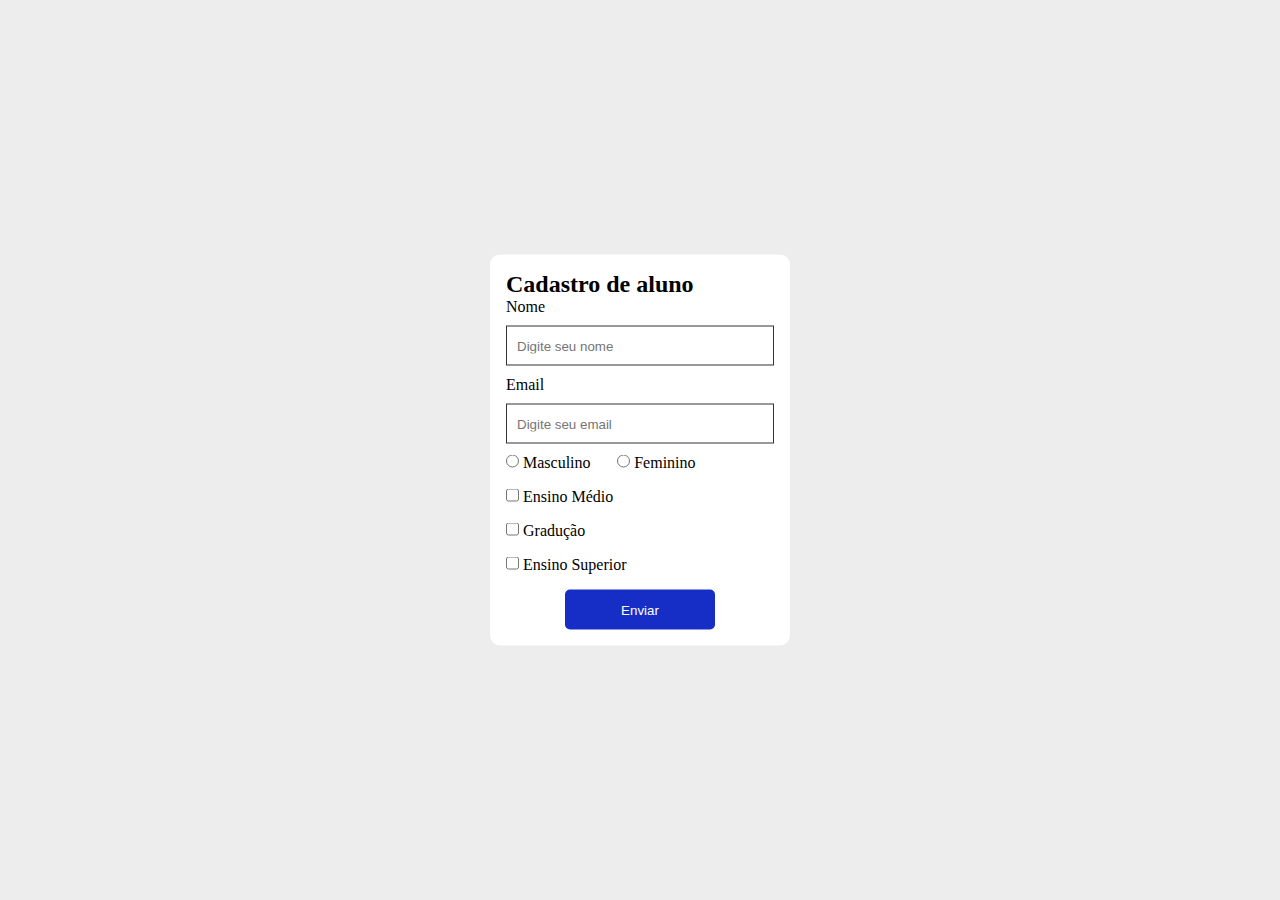
<file: index.html>
<!DOCTYPE html>
<html lang="pt-BR">
<head>
    <meta charset="UTF-8">
    <meta http-equiv="X-UA-Compatible" content="IE=edge">
    <meta name="viewport" content="width=device-width, initial-scale=1.0">
    <title>Document</title>
    <link rel="stylesheet" href="estilo.css">
</head>
<body>
    <form action="">
        <h2>Cadastro de aluno</h2>
        <label for="nome">Nome</label>
        <input type="text" id="nome" placeholder="Digite seu nome" />

        <label for="email">Email</label>
        <input type="email" id="email" placeholder="Digite seu email" />

        <label for="masculino" class="meia-label">
            <input type="radio" name="sexo" id="masculino"> Masculino
        </label>

        <label for="feminino" class="meia-label">
            <input type="radio" name="sexo" id="feminino"> Feminino
        </label>

        <label for="ensino-medio">
            <input type="checkbox" id="ensino-medio"> Ensino Médio
        </label>

        <label for="graduacao">
            <input type="checkbox" id="graduacao"> Gradução
        </label>

        <label for="ensino-superior">
            <input type="checkbox" id="ensino-superior"> Ensino Superior
        </label>

        <button type="submit">Enviar</button>
    </form>
</body>
</html>
</file>
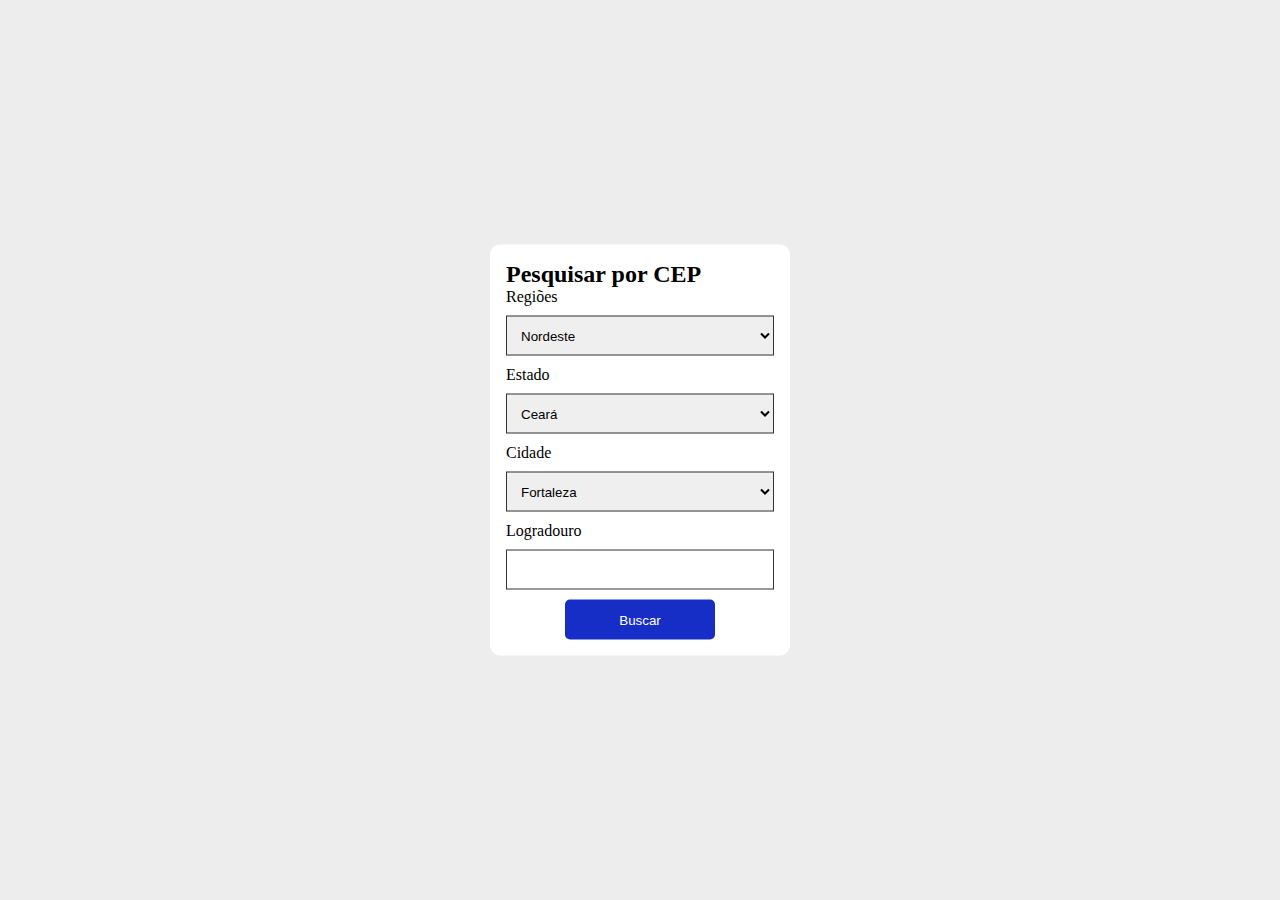
<file: cep.html>
<!DOCTYPE html>
<html lang="en">
<head>
    <meta charset="UTF-8">
    <meta http-equiv="X-UA-Compatible" content="IE=edge">
    <meta name="viewport" content="width=device-width, initial-scale=1.0">
    <title>Document</title>
    <link rel="stylesheet" href="estilo.css">
</head>
<body>
    <form action="">
        <h2>Pesquisar por CEP</h2>
        <label for="regioes">Regiões</label>
        <select id="regioes">
            <option value="Nordeste">Nordeste</option>
            <option value="Sul">Sul</option>
        </select>

        <label for="estado">Estado</label>
        <select id="estado">
            <option value="Ceará">Ceará</option>
            <option value="São Paulo">São Paulo</option>
        </select>

        <label for="cidade">Cidade</label>
        <select id="cidade">
            <option value="Fortaleza">Fortaleza</option>
            <option value="Quixaramubim">Quixaramubim</option>
        </select>

        <label for="logradouro">Logradouro</label>
        <input type="text" id="logradouro">

        <button type="submit">Buscar</button>
    </form>
</body>
</html>
</file>
<file: estilo.css>
*{
    padding: 0;
    margin: 0;
    box-sizing: border-box;
}

body{
    background-color: #EDEDED;
}

form{
    width: 300px;
    background-color: white;
    padding: 16px;
    position: absolute;
    top: 50%;
    left: 50%;
    transform: translate(-50%, -50%);
    border-radius: 10px;
}

form label, form input, form select{
    width: 100%;
    display: block;
    margin-bottom: 10px;
}

form input, form select{
    height: 40px;
    padding-left: 10px;
    border: 1px solid #333;
}

form input[type="radio"],
form input[type="checkbox"]{
    width: auto;
    height: auto;
    display: inline;
}

/* form input[type="checkbox"]{
    width: auto;
    height: auto;
    display: inline;
} */

form .meia-label{
    display: inline-block;
    width: 40%;
}

form button{
    width: 150px;
    height: 40px;
    background-color: #172ec6;
    color: #FFFFFF;
    border: 0;
    margin: 0 auto;
    text-align: center;
    border-radius: 5px;
    display: block;
    cursor: pointer;
}
</file>
